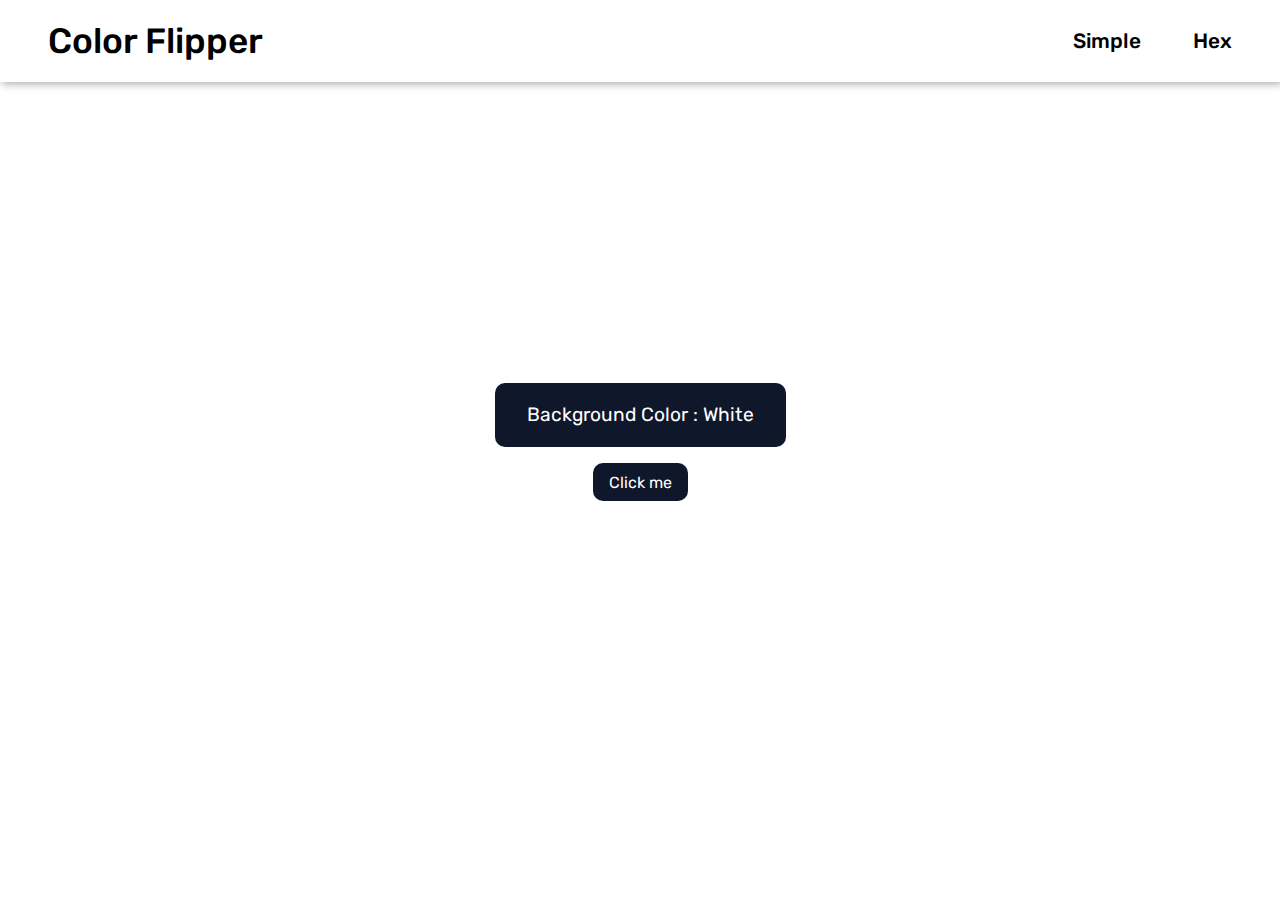
<file: index.html>
<!DOCTYPE html>
<html lang="en">

<head>
    <meta charset="UTF-8">
    <meta name="viewport" content="width=device-width, initial-scale=1.0">
    <title>COLOR FLIPPER</title>
    <link rel="stylesheet" href="style.css">
</head>

<body>
    <header>
        <nav>
            <div class="logo">
                <h1>Color Flipper</h1>
            </div>
            <div class="menu">
                <a href="#">Simple</a>
                <a href="./hex/hex.html">Hex</a>
            </div>
        </nav>
    </header>
    <main class="colorbox">
            <p>Background Color : <span class="color-text"> White</span></p>
            <button class="btn">Click me</button>
    </main>
</body>
<script src="app.js"></script>
</html>
</file>
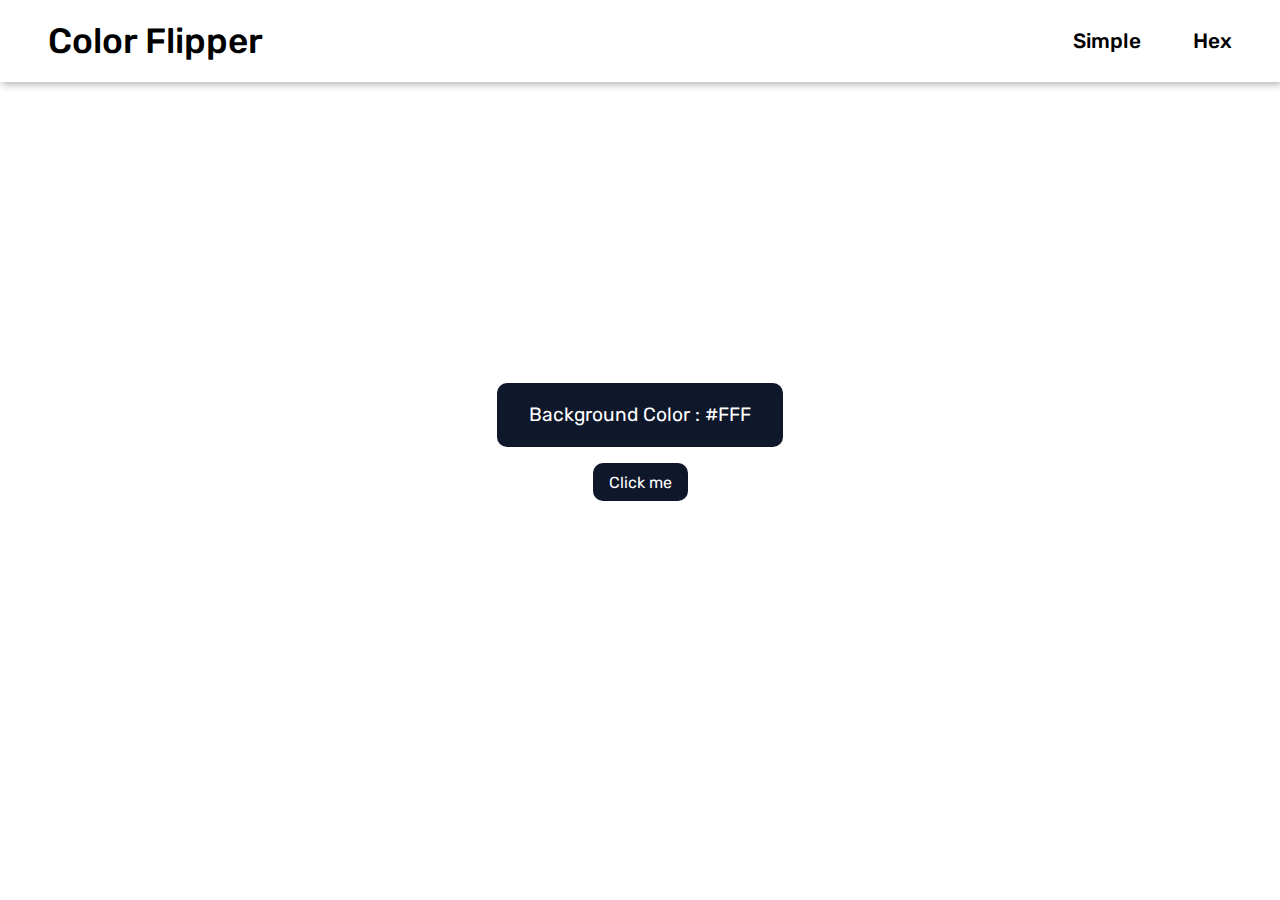
<file: hex.html>
<!DOCTYPE html>
<html lang="en">

<head>
    <meta charset="UTF-8">
    <meta name="viewport" content="width=device-width, initial-scale=1.0">
    <title>COLOR FLIPPER</title>
    <link rel="stylesheet" href="/style.css">
</head>
<body>
    <header>
        <nav>
            <div class="logo">
                <h1>Color Flipper</h1>
            </div>
            <div class="menu">
                <a href="/index.html">Simple</a>
                <a href="hex.html">Hex</a>
            </div>
        </nav>
    </header>
    <main class="colorbox">
            <p>Background Color : <span class="color-text" style="text-transform: uppercase;"> #fff</span></p>
            <button class="btn">Click me</button>
    </main>
</body>
<script src="hex.js"></script>
</html>
</file>
<file: style.css>
@import url('https://fonts.googleapis.com/css2?family=Rubik:wght@300;400;500&display=swap');

*{
    margin: 0;
    padding: 0;
    box-sizing: border-box;
    font-family: 'Rubik', sans-serif;
}

nav{
    width: 100%;
    padding-top: 1.25rem;
    padding-bottom: 1.25rem;
    padding-left: 3rem;
    padding-right: 3rem;
    display: flex;
    justify-content: space-between;
    align-items: center;
    box-shadow: 2px 2px 8px 0px #00000054;
    background-color: #fff;
}
nav h1{
    font-size: 2.2rem;
    font-weight: 500;
}
nav a{
    text-decoration: none;
   margin-left: 3rem;
   color: #000;
   font-size: 1.3rem;
   font-weight: 500;
   
}
main{
    width: 100%;
    height: 80vh;
    display: flex;
    align-items: center;
    justify-content: center;
    flex-direction: column;
}
main p{
    padding: 1.3rem 2rem;
    background-color: #0f172a;
    border-radius: 10px;
    color: #fff;
    margin-bottom: 1rem;
    font-size: 1.2rem;
}
main p span{
    text-transform: capitalize;
}
main button{
    padding: 0.6rem 1rem;
    font-size: 1rem;
    background-color: #0f172a;
    color: #fff;
    border-radius: 10px;
    outline: none;
    border: none;
    cursor: pointer;
}
</file>
